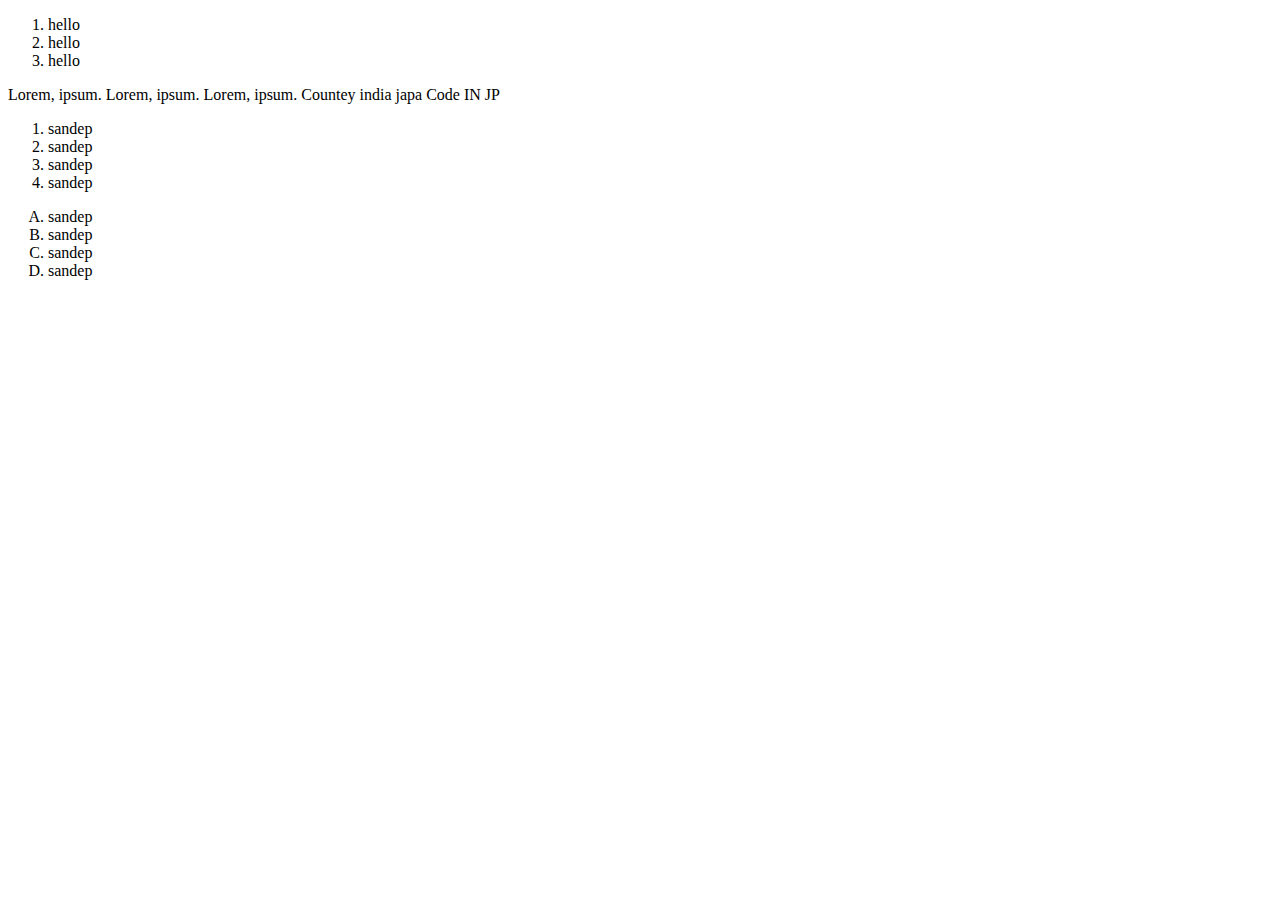
<file: index.html>
<!DOCTYPE html>
<html lang="en">
<head>
    <meta charset="UTF-8">
    <meta name="viewport" content="width=device-width, initial-scale=1.0">
    <title>Document</title>
</head>
<body>
    <nav>
        <ol >
            <li>hello</li>
            <li>hello</li>
            <li>hello</li>
        </ol    >
    </nav>
    <tr>
        <td>Lorem, ipsum.</td>
        <td>Lorem, ipsum.</td>
        <td>Lorem, ipsum.</td>
    </tr>
    <tr>
        <th>Countey</th>
            <td>india</td>
            <td> japa</td>
    </tr>
    <tr>
        <th>Code</th>
        <td>IN</td>
        <td>JP</td>
    </tr>
    <ol>
        <li>sandep</li>
        <li>sandep</li>
        <li>sandep</li>
        <li>sandep</li>
    </ol>
    <ol type="A">
        <li>sandep</li>
        <li>sandep</li>
        <li>sandep</li>
        <li>sandep</li>
    </ol>
</body>
</html>
</file>
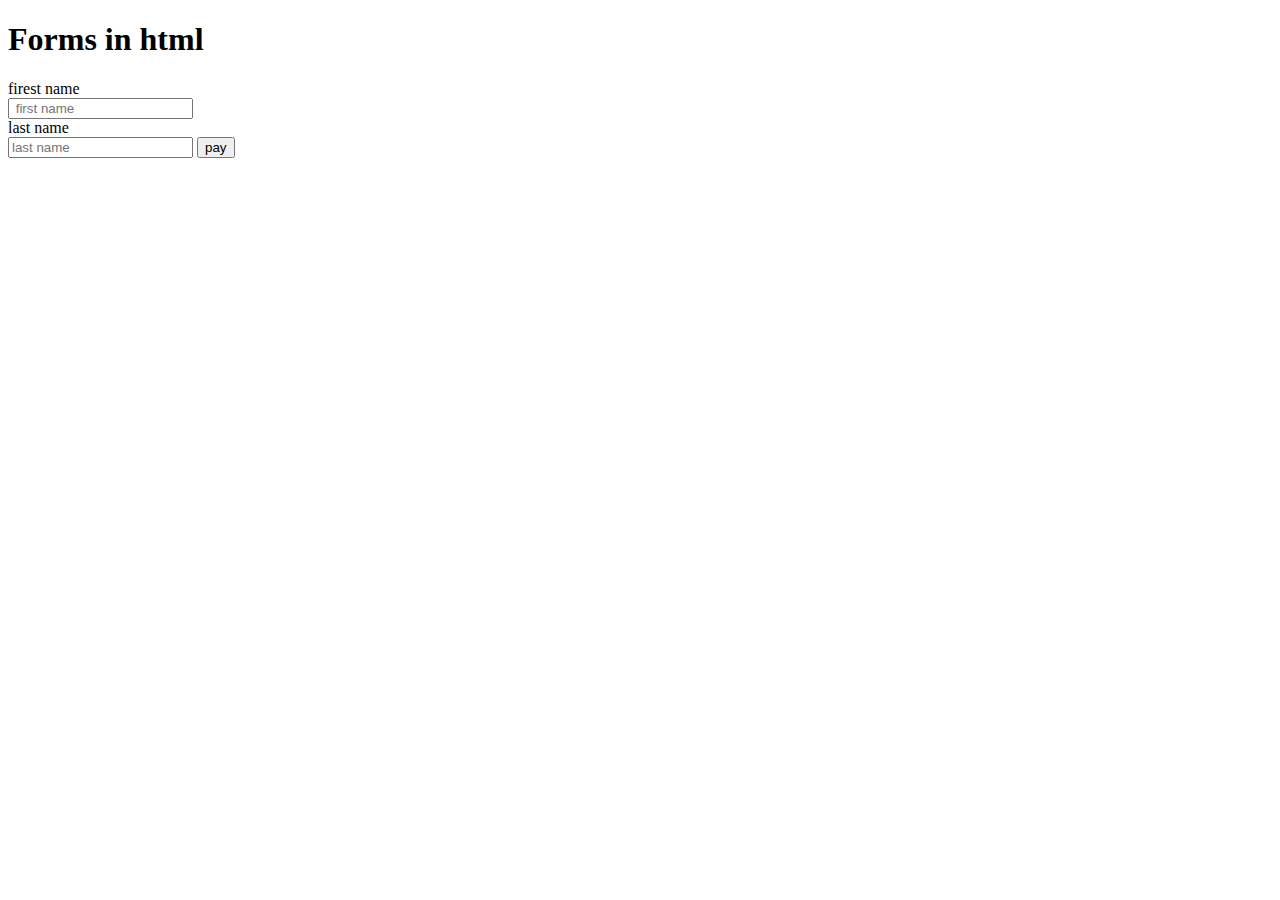
<file: forms.html>
<!DOCTYPE html>
<html lang="en">
<head>
    <meta charset="UTF-8">
    <meta name="viewport" content="width=device-width, initial-scale=1.0">
    <title>forms one</title>
</head>
<body>
    <h1> Forms in html</h1>
    <form action="url"  method=" GET">
        <label for="fname"> firest name</label> <br>
        <input type="text" placeholder=" first name"  name="" id=" fname">
        <br>
        <label for="lname"> last name</label> <br>
        <input type="text" placeholder="last name"  name="" id=" lname">
        <button type="submit">pay</button>
    </form>
</body>
</html>
</file>
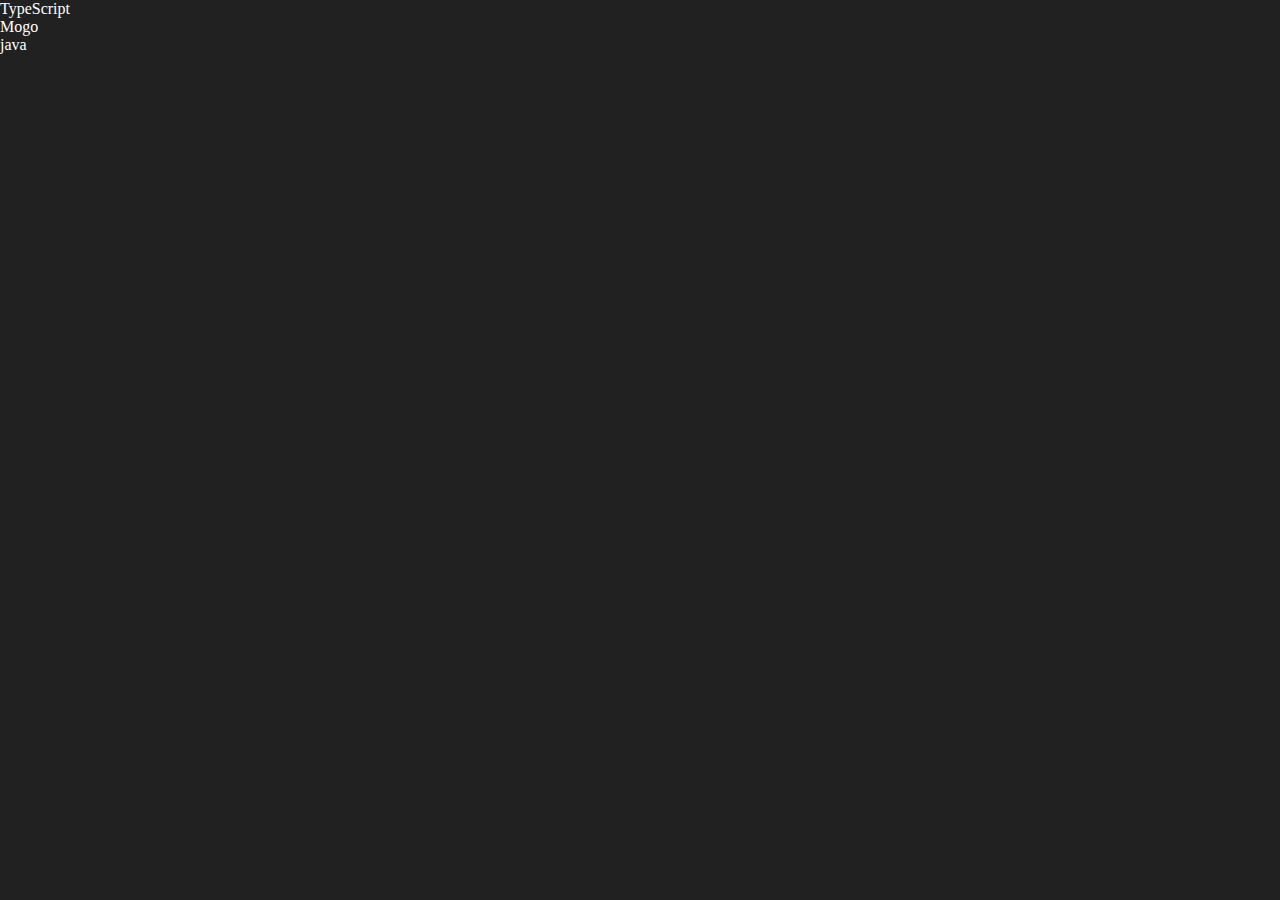
<file: js2.html>
<!-- <!DOCTYPE html>
<html lang="en">
<head>
    <meta charset="UTF-8">
    <meta name="viewport" content="width=device-width, initial-scale=1.0">
    <title>Document</title>
    <link rel="stylesheet" href="js2.css">
</head>
<body>

    <script src="js2.js"></script>
</body>
</html>   -->



<!DOCTYPE html>
<html lang="en">
<head>
    <meta charset="UTF-8">
    <meta name="viewport" content="width=device-width, initial-scale=1.0">
    <title>Document</title>
    <link rel="stylesheet" href="js2.css">
</head>
<body>
    <ul class="language">
        <li>javascript</li>
    </ul>
    <script src="js2.js"></script>
</body>
</html>
</file>
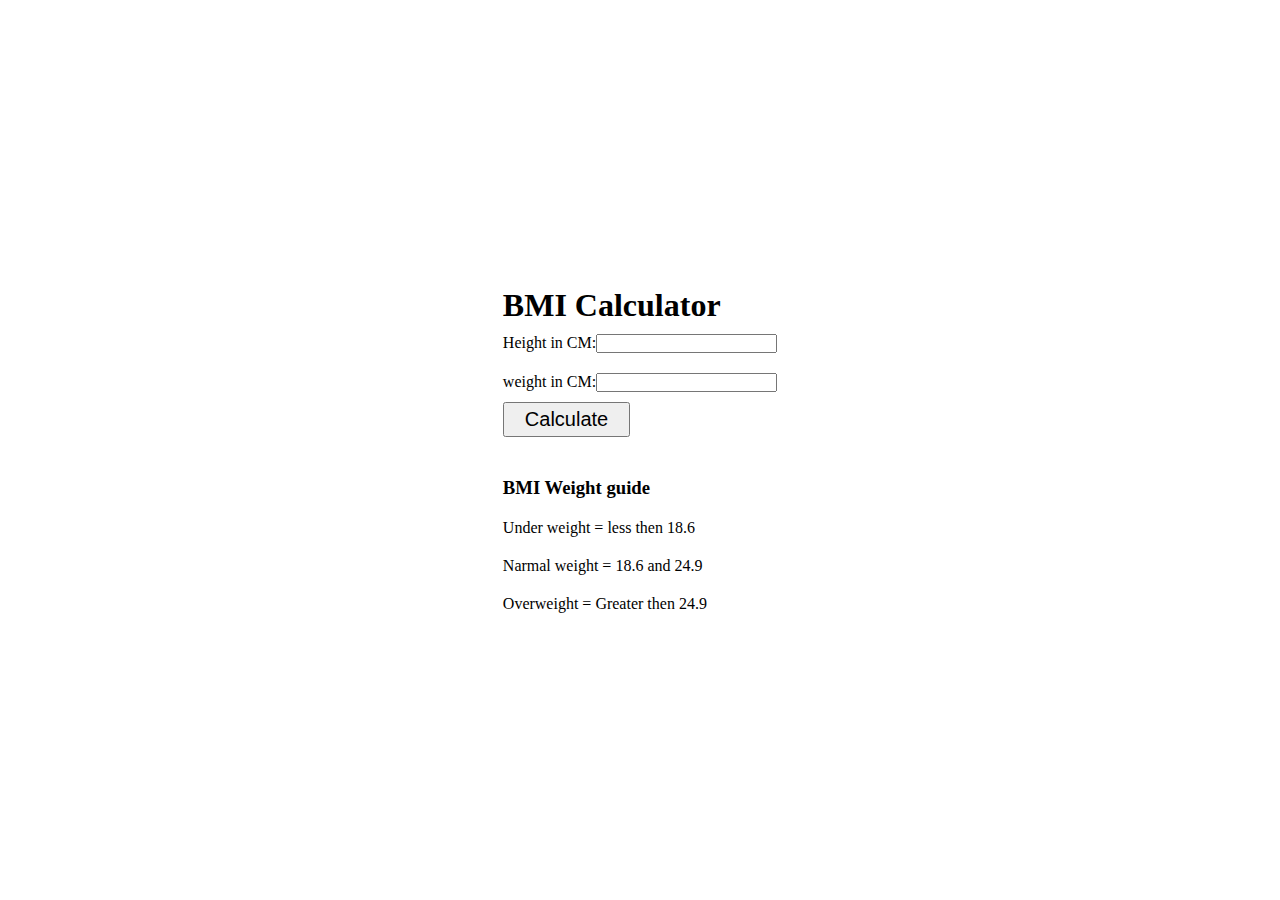
<file: pro2.html>
<!DOCTYPE html>
<html lang="en">
<head>
    <meta charset="UTF-8">
    <meta name="viewport" content="width=device-width, initial-scale=1.0">
    <title>Document</title>
    <link rel="stylesheet" href="pro2.css">
</head>
<body>
    <div class="container">
        <h1>BMI Calculator</h1>
        <form>
            <div class="button">
                <p><label> Height in CM:</label><input type="text" id="Height" /></p>
            <p><label> weight in CM:</label><input type="text" id="weight" /></p>
            </div>
            <button>Calculate</button>
            <div id="results"></div>
            <div id="weight-guide">
                <h3>BMI Weight guide</h3>
                <p>Under weight = less then 18.6</p>
                <p>Narmal weight = 18.6 and 24.9</p>
                <p>Overweight  = Greater then 24.9</p>
            </div>
        </form>
    </div>

    <script src="pro2.js"></script>
</body>
</html>
</file>
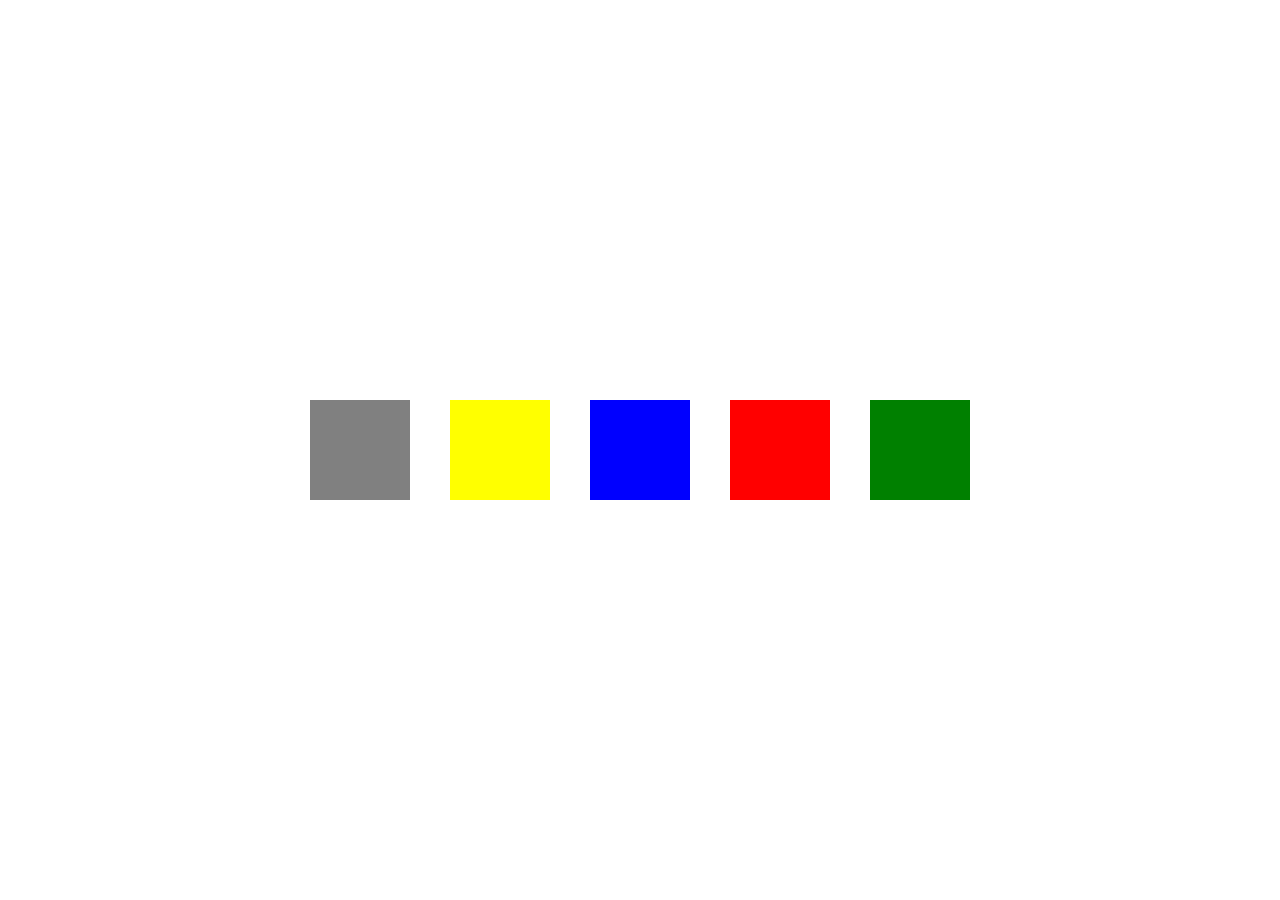
<file: project2.html>
<!DOCTYPE html>
<html lang="en">
<head>
    <meta charset="UTF-8">
    <meta name="viewport" content="width=device-width, initial-scale=1.0">
    <title>Document</title>
    <link rel="stylesheet" href="project2.css">
</head>
<body>
   
    <div class="button" id="grey"></div>
    <div class="button" id="yellow"></div>
    <div class="button" id="blue"></div>
    <div class="button" id="red"></div>
    <div class="button" id="green"></div>
  

    <script src="project2.js"></script>
</body>
</html>
</file>
<file: js2.css>
*{
    margin: 0;
    padding: 0;
    box-sizing: border-box;
}
html  , body{
    height: 100%;
    width: 100%;
}
body{
    background-color: #212121;
    color: white;
}
</file>
<file: pro2.css>
*{
    margin: 0;
    padding: 0;
    box-sizing: border-box;
}
html , body{
    height: 100%;
    width: 100%;
}
body{
    height: 100%;
    width: 100%;
    display: flex;
    align-items: center;
    justify-content: center;
   
}
.container h1{
    margin-bottom: 10px;
}
.button{
    display: flex;
    flex-direction: column;
    gap: 20px;
}
button{
    font-size: 20px;
    padding: 4px 20px;
    
    margin-top: 10px;
}
#results{
    height: 40px;
    width: 140px; 
     
}
#weight-guide{
    display: flex;
    flex-direction: column;
    gap: 20px;
}
</file>
<file: project2.css>
*{
    margin: 0;
    padding: 0;
    box-sizing: border-box;
}
html  ,  body{
    height: 100%;
    width: 100%;
}
 body{
    height: 100%;
    width: 100%;
    background-color: white;
    display: flex;
    align-items: center;
    justify-content: center;
    gap: 40px;
}


#grey{
    height: 100px;
    width: 100px;
    background-color: gray;
}
#yellow{
    height: 100px;
    width: 100px;
    background-color: yellow;
}
#blue{
    height: 100px;
    width: 100px;
    background-color: blue;
}
#red{
    height: 100px;
    width: 100px;
    background-color: red;
}
#green{
    height: 100px;
    width: 100px;
    background-color: green;
}
</file>
